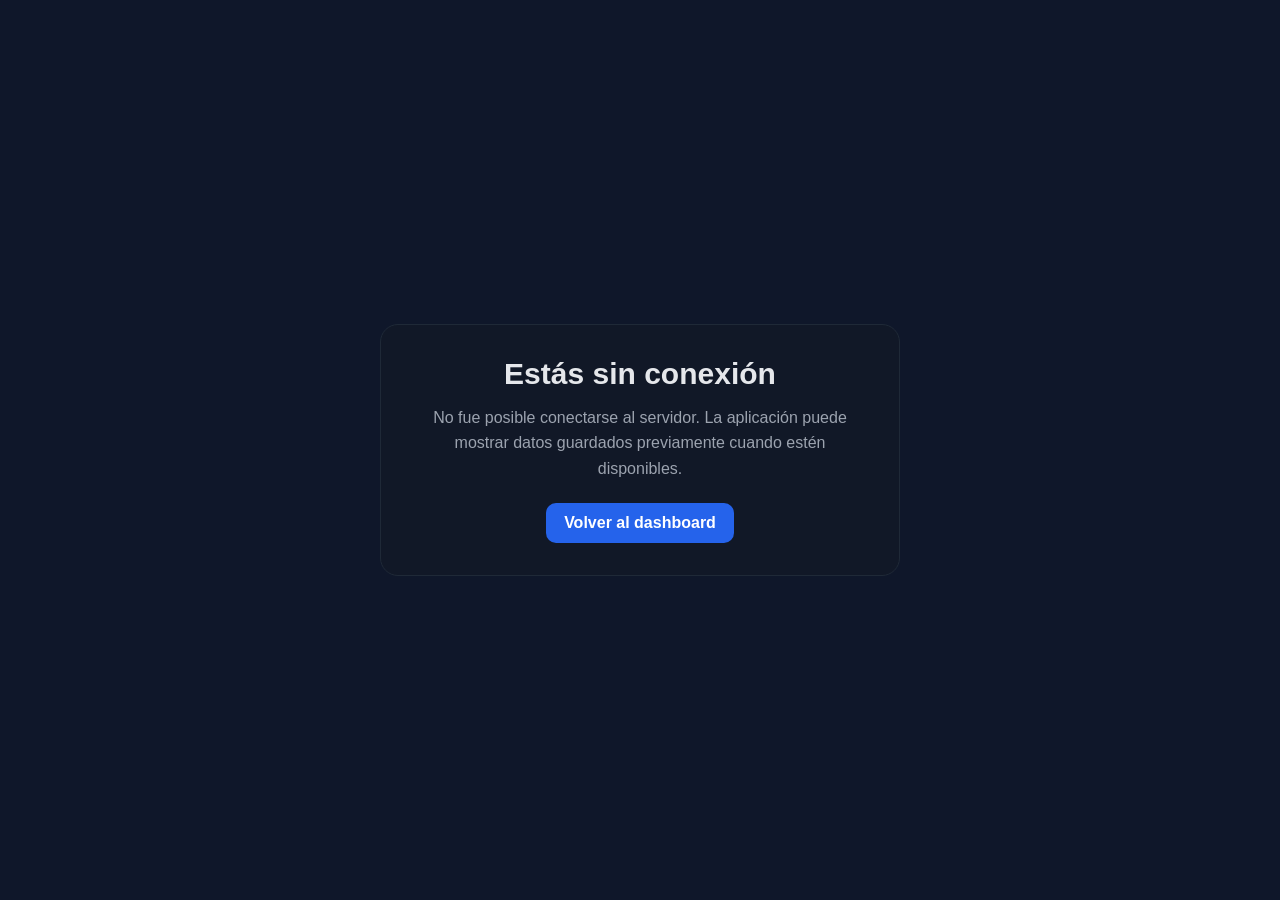
<file: Prac7/bike-monitor-pwa/src/main/resources/static/offline.html>
<!DOCTYPE html>
<html lang="es">
<head>
    <meta charset="UTF-8">
    <title>Sin conexión - BikeStation Monitor</title>
    <meta name="viewport" content="width=device-width, initial-scale=1.0">
    <style>
        * {
            box-sizing: border-box;
            margin: 0;
            padding: 0;
        }

        body {
            min-height: 100vh;
            display: grid;
            place-items: center;
            font-family: Arial, Helvetica, sans-serif;
            background: #0f172a;
            color: #e5e7eb;
            padding: 24px;
        }

        .offline-card {
            max-width: 520px;
            padding: 32px;
            text-align: center;
            background: #111827;
            border: 1px solid #1f2937;
            border-radius: 18px;
        }

        h1 {
            margin-bottom: 14px;
            font-size: 30px;
        }

        p {
            color: #9ca3af;
            line-height: 1.6;
            margin-bottom: 22px;
        }

        a {
            display: inline-block;
            padding: 11px 18px;
            border-radius: 10px;
            background: #2563eb;
            color: white;
            text-decoration: none;
            font-weight: bold;
        }

        a:hover {
            background: #1d4ed8;
        }
    </style>
</head>
<body>

<div class="offline-card">
    <h1>Estás sin conexión</h1>
    <p>
        No fue posible conectarse al servidor. La aplicación puede mostrar datos guardados
        previamente cuando estén disponibles.
    </p>
    <a href="/">Volver al dashboard</a>
</div>

</body>
</html>
</file>
